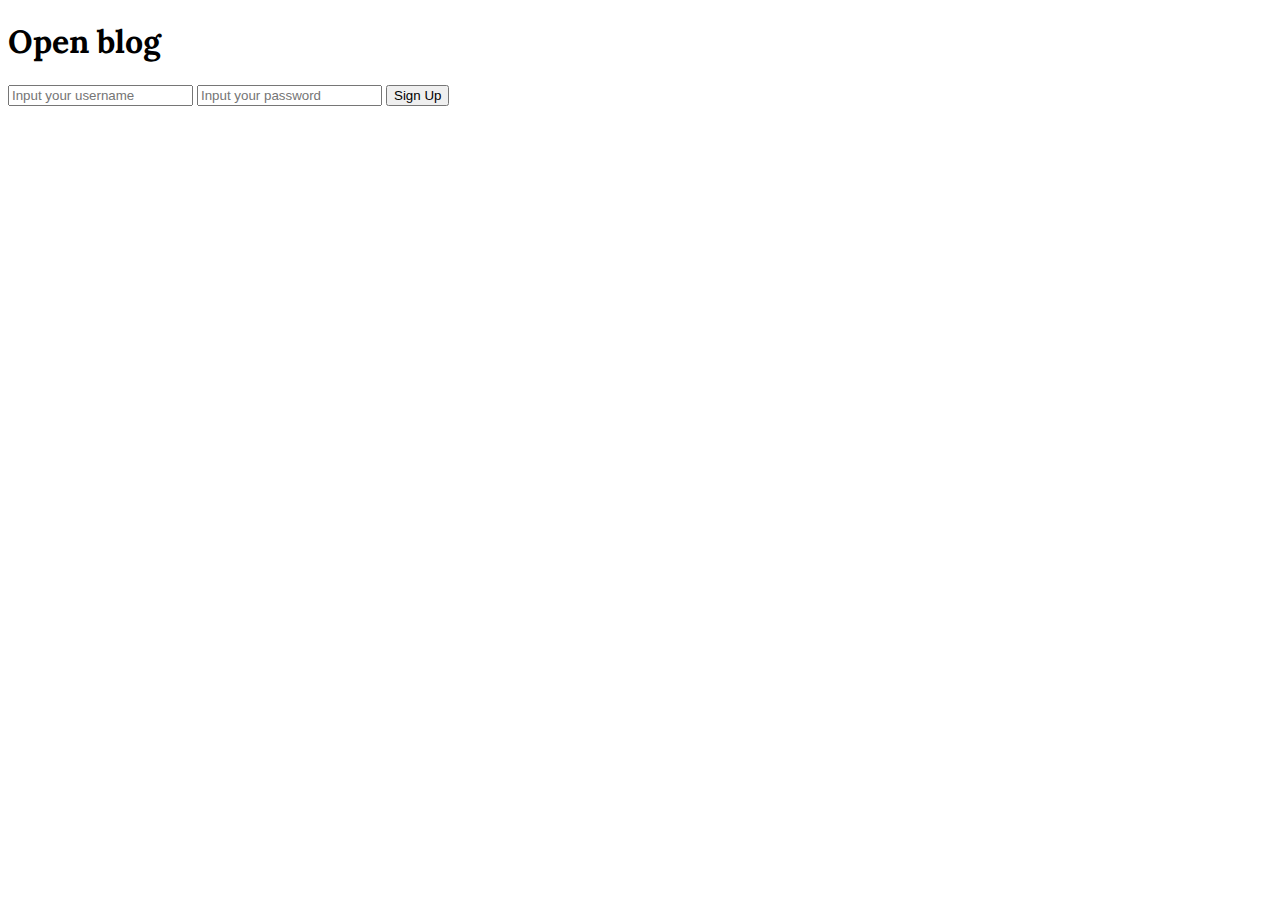
<file: index.html>
<!DOCTYPE html>
<html lang="en">
  <head>
    <meta charset="UTF-8" />
    <meta name="viewport" content="width=device-width, initial-scale=1.0" />
    <title>Document</title>
    <link rel="preconnect" href="https://fonts.googleapis.com" />
    <link rel="preconnect" href="https://fonts.gstatic.com" crossorigin />
    <link
      href="https://fonts.googleapis.com/css2?family=Lora:wght@400..700&display=swap"
      rel="stylesheet"
    />
    <link rel="stylesheet" href="./styles.css" />
  </head>
  <body>
    <h1>Open blog</h1>
    <form action="">
      <input placeholder="Input your username" type="text" />
      <input placeholder="Input your password" type="text" />
      <button type="button">Sign Up</button>
    </form>
  </body>
</html>
</file>
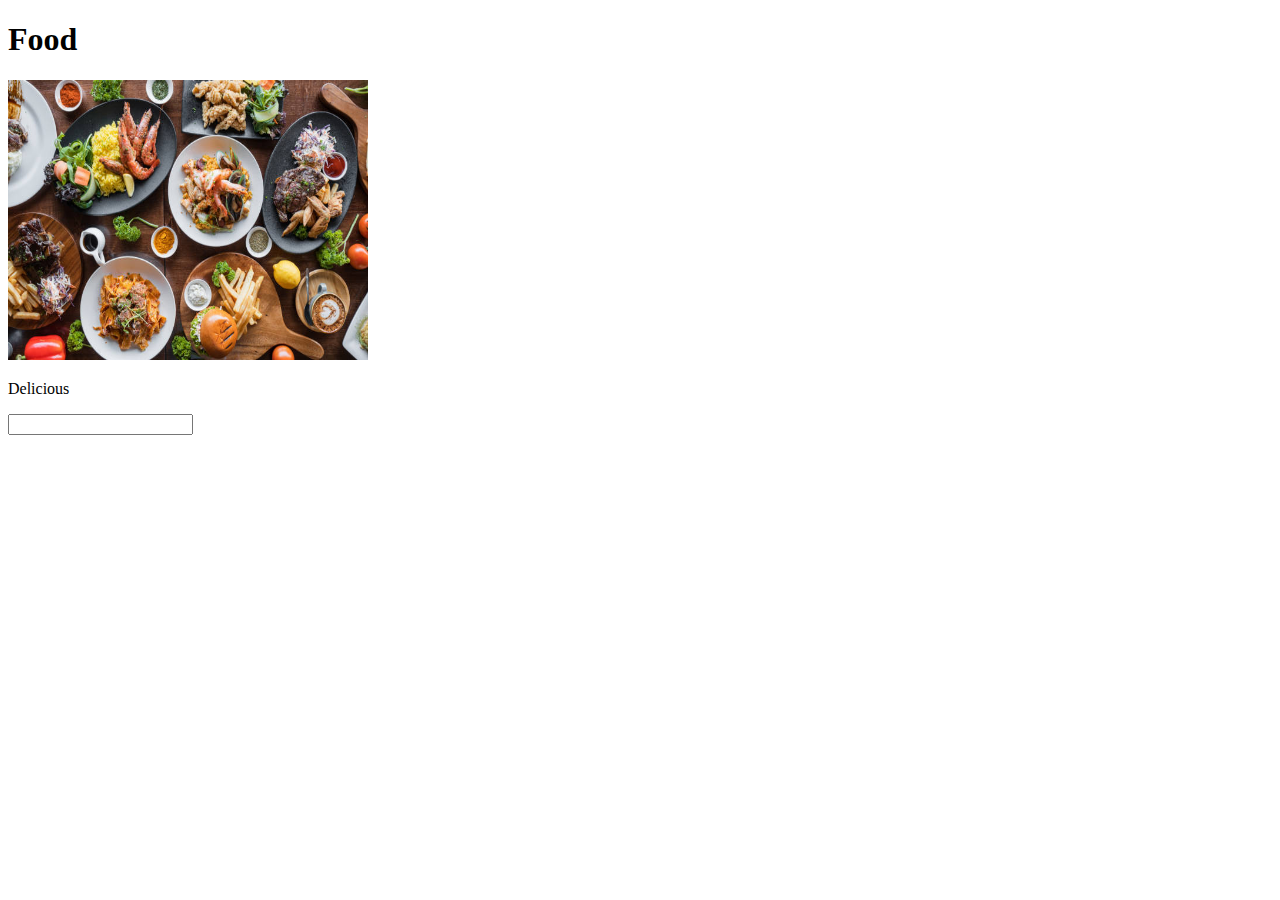
<file: food.html>
<!DOCTYPE html>
<html lang="en">
  <head>
    <meta charset="UTF-8" />
    <meta name="viewport" content="width=device-width, initial-scale=1.0" />
    <title>Document</title>
  </head>
  <body>
    <h1>Food</h1>
    <div>
      <img src="./images/food.jpg" alt="" width="360" height="280" />
      <p>Delicious</p>
      <input type="text" />
    </div>
  </body>
</html>
</file>
<file: styles.css>
body {
    font-family: "Lora", serif;
}
</file>
